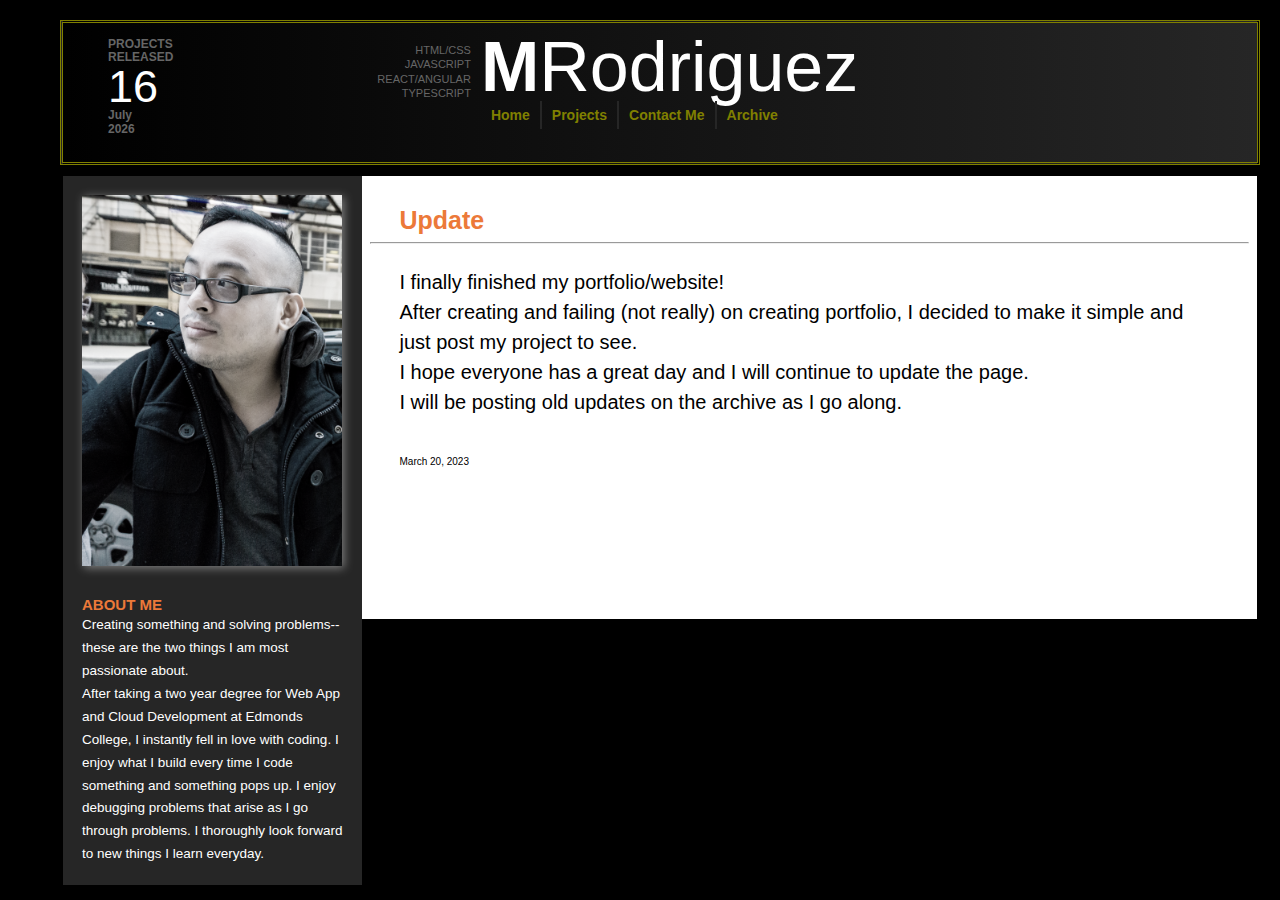
<file: index.html>
<html lang="en">

<head>
	<meta charset="UTF-8">
	<meta http-equiv="X-UA-Compatible" content="IE=edge">
	<meta name="viewport" content="width=device-width, initial-scale=1.0">
	<title>I code, Therefore, I am</title>

	<!-- links -->
	<link rel="stylesheet" href="styles.css">
</head>

<body>
	<div class="page-container">
		<div id="top-banner">
			<!-- header -->
			<header class="top">
				<div id="issue-number">
					<h4 class="date">
						PROJECTS<br /> RELEASED<br />
						<span class="number" id="number-of-works">9</span>
						<span id="date-el"></span>
					</h4>
				</div>
				<div id="top2">
					<h4 class="tagline">HTML/CSS<br />JAVASCRIPT<br />REACT/ANGULAR<br />TYPESCRIPT</h4>
				</div>
				<div id="header-logo">
					<h1 class="title">M<span class="title-light">Rodriguez</span></h1>
				</div>
			</header>

			<!-- nav -->
			<nav id="top-nav" class="clear">
				<ul>
					<li><a href="index.html">Home</a></li>
					<li><a href="work.html">Projects</a></li>
					<li><a href="services.html">Contact Me</a></li>
					<li><a href="archive.html">Archive</a></li>
				</ul>
			</nav>

			<!-- main content goes here -->
			<div class="container">
				<div class="sideandmainContainer">
					<!-- update section here -->
					<article class="main-content">
						<section class="main">
							<h2 class="mainsection-head-lower">Update</h2>
							<hr>
							<article class="columns-lower">
								<!-- article here -->
								<p>
									I finally finished my portfolio/website!
									<br>
									After creating and failing (not really) on creating portfolio, I decided to make it simple and just post my project to see.
									<br>
									I hope everyone has a great day and I will continue to update the page.
									<br>
									I will be posting old updates on the archive as I go along.
									<br>
									<br>
									<span class="up-date">March 20, 2023</span>
								</p>
							</article>
						</section>
					</article>

					<!-- left sidebar goes here -->
					<aside class="sidebar-left">

						<section id="issue">
							<img class="issue-img-back" src="images/pic.jpg"
								alt="profile pic with glasses and black jacket that is looking in the left">
							</section">

							<h3 class="second-sidebar-head">ABOUT ME</h3>
							<p>Creating something and solving problems-- these are the two things I am most passionate
								about.</p>

							<p>After taking a two year degree for Web App and Cloud Development at Edmonds College, I
								instantly fell in love with coding. I enjoy what I build every time I code something and
								something pops up. I enjoy debugging problems that arise as I go through problems. I
								thoroughly look forward to new things I learn everyday.</p>
							</p>

					</aside>

				</div>
			</div>



		</div>
	</div>

	<!-- script -->
	<script src="index.js" type="module"></script>
</body>

</html>
</file>
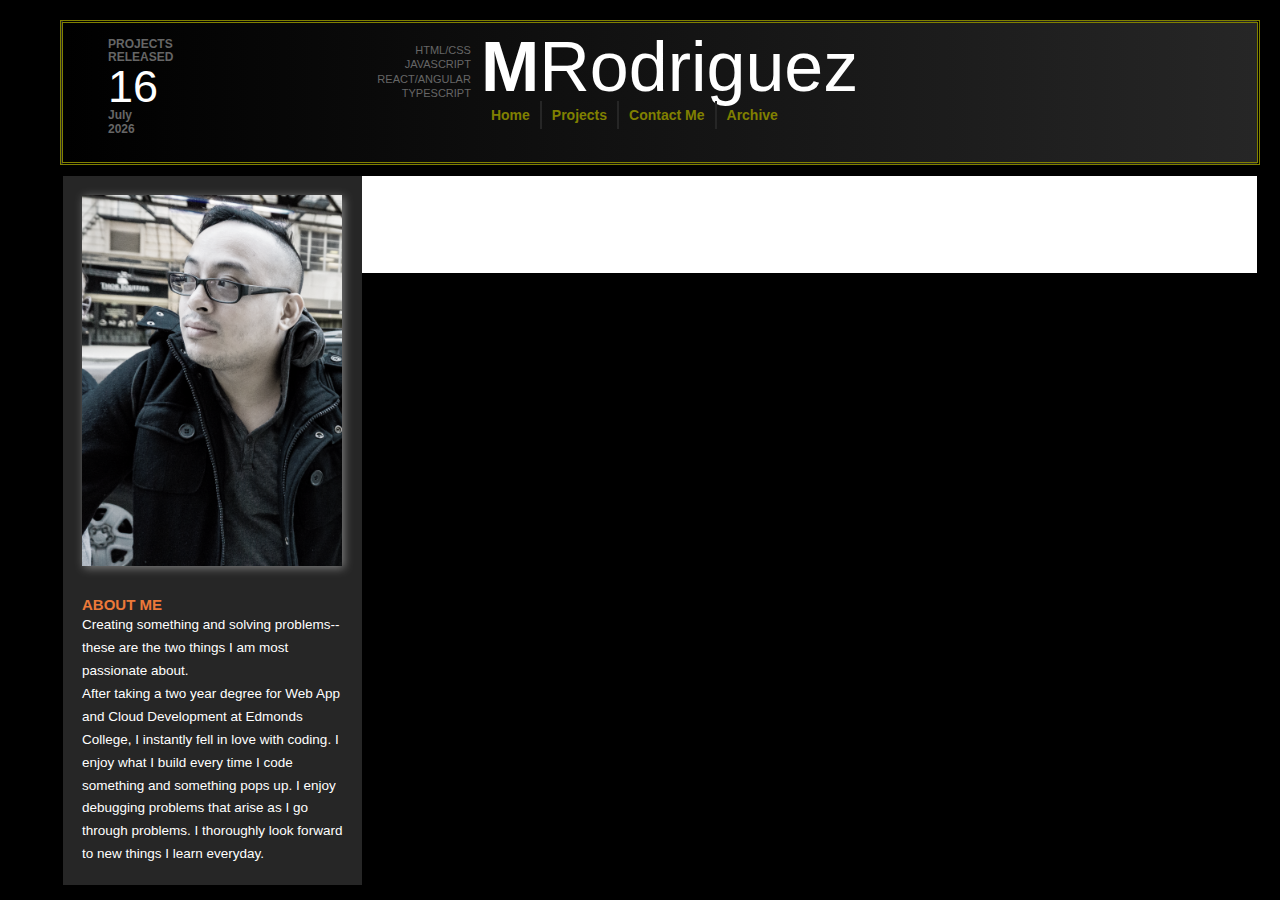
<file: archive.html>
<html lang="en">

<head>
    <meta charset="UTF-8">
    <meta http-equiv="X-UA-Compatible" content="IE=edge">
    <meta name="viewport" content="width=device-width, initial-scale=1.0">
    <title>I code, therefore, CONTACT ME</title>

    <!-- links -->
    <link rel="stylesheet" href="styles.css">
</head>

<body>
    <div class="page-container">
        <div id="top-banner">
            <!-- header -->
            <header class="top">
                <div id="issue-number">
                    <h4 class="date">
                        PROJECTS<br /> RELEASED<br />
                        <span class="number" id="number-of-works">9</span>
                        <span id="date-el"></span>
                    </h4>
                </div>
                <div id="top2">
                    <h4 class="tagline">HTML/CSS<br />JAVASCRIPT<br />REACT/ANGULAR<br />TYPESCRIPT</h4>
                </div>
                <div id="header-logo">
                    <h1 class="title">M<span class="title-light">Rodriguez</span></h1>
                </div>
            </header>

            <nav id="top-nav" class="clear">
                <ul>
                    <li><a href="index.html">Home</a></li>
                    <li><a href="work.html">Projects</a></li>
                    <li><a href="services.html">Contact Me</a></li>
                    <li><a href="archive.html">Archive</a></li>
                </ul>
            </nav>

            <!-- main content goes here -->
            <div class="container">
                <div class="sideandmainContainer">

                    <article class="main-content">

                    </article>
                    <!-- left sidebar goes here -->
                    <aside class="sidebar-left">

						<section id="issue">
							<img class="issue-img-back" src="images/pic.jpg"
								alt="profile pic with glasses and black jacket that is looking in the left">
							</section">

							<h3 class="second-sidebar-head">ABOUT ME</h3>
							<p>Creating something and solving problems-- these are the two things I am most passionate
								about.</p>

							<p>After taking a two year degree for Web App and Cloud Development at Edmonds College, I
								instantly fell in love with coding. I enjoy what I build every time I code something and
								something pops up. I enjoy debugging problems that arise as I go through problems. I
								thoroughly look forward to new things I learn everyday.</p>
							</p>

					</aside>

                </div>
            </div>
        </div>
    </div>

    <!-- script -->
    <script src="index.js" type="module"></script>
</body>

</html>
</file>
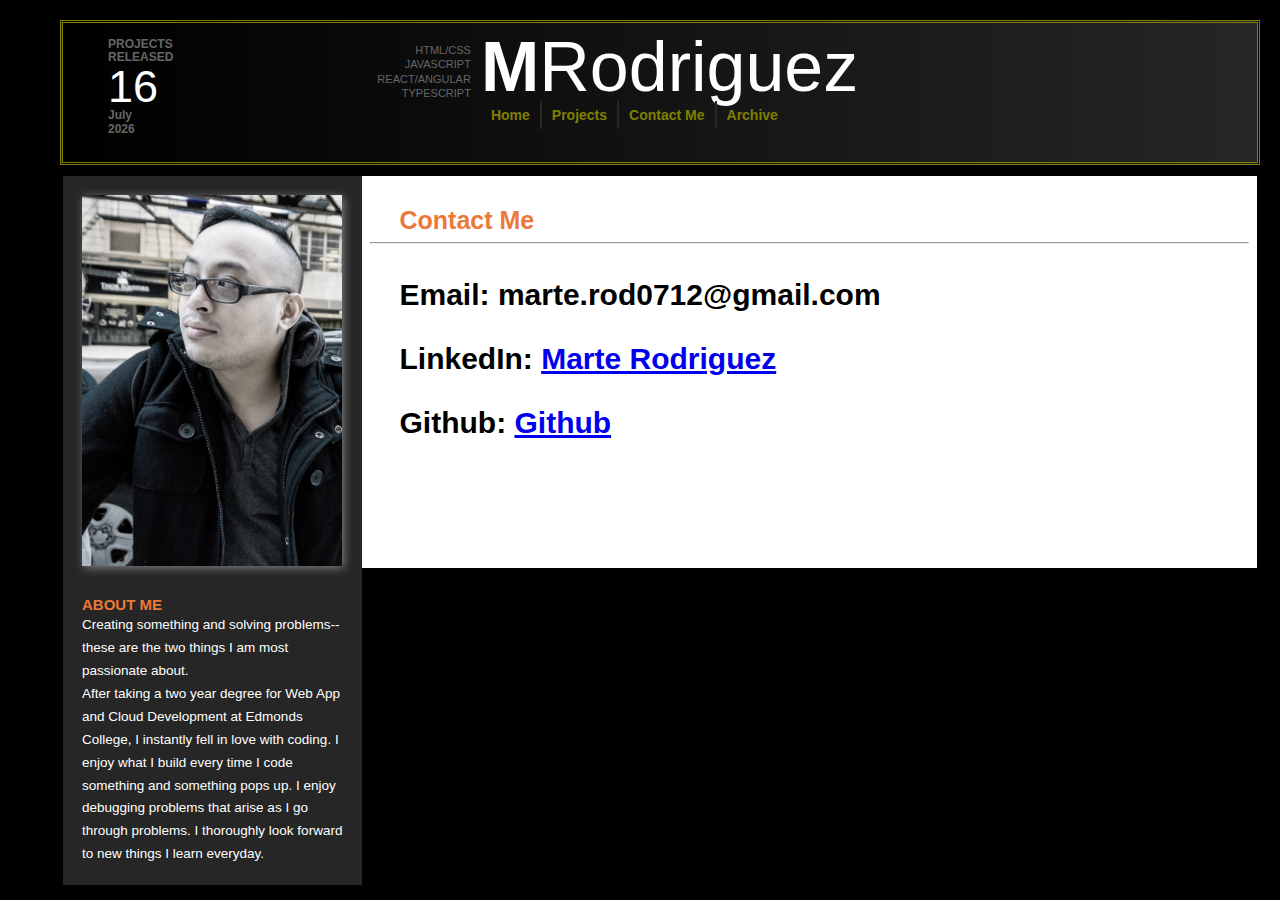
<file: services.html>
<html lang="en">

<head>
    <meta charset="UTF-8">
    <meta http-equiv="X-UA-Compatible" content="IE=edge">
    <meta name="viewport" content="width=device-width, initial-scale=1.0">
    <title>I code, therefore, CONTACT ME</title>

    <!-- links -->
    <link rel="stylesheet" href="styles.css">
</head>

<body>
    <div class="page-container">
        <div id="top-banner">
            <!-- header -->
            <header class="top">
                <div id="issue-number">
                    <h4 class="date">
                        PROJECTS<br /> RELEASED<br />
                        <span class="number" id="number-of-works">9</span>
                        <span id="date-el"></span>
                    </h4>
                </div>
                <div id="top2">
                    <h4 class="tagline">HTML/CSS<br />JAVASCRIPT<br />REACT/ANGULAR<br />TYPESCRIPT</h4>
                </div>
                <div id="header-logo">
                    <h1 class="title">M<span class="title-light">Rodriguez</span></h1>
                </div>
            </header>

            <nav id="top-nav" class="clear">
                <ul>
                    <li><a href="index.html">Home</a></li>
                    <li><a href="work.html">Projects</a></li>
                    <li><a href="services.html">Contact Me</a></li>
                    <li><a href="archive.html">Archive</a></li>
                </ul>
            </nav>

            <!-- main content goes here -->
            <div class="container">
                <div class="sideandmainContainer">
                    <article class="main-content">
                        <section class="main">
                            <h2 class="mainsection-head-lower">Contact Me</h2>
                            <hr>
                            <div class="columns-lower">
                                <h1 class="contact">Email: <span>marte.rod0712@gmail.com</span></h1>
                                <br>
                                <h1 class="contact">LinkedIn: <span><a href="https://www.linkedin.com/in/marte-rodriguez-8b5447235/">Marte Rodriguez</a></span></h1>
                                <br>
                                <h1 class="contact">Github: <span><a href="https://github.com/mrodriguez712">Github</a></span></h1>
                            </div>
                        </section>
                    </article>
                    <!-- left sidebar goes here -->
                    <aside class="sidebar-left">

                        <section id="issue">
                            <img class="issue-img-back" src="images/pic.jpg"
                                alt="profile pic with glasses and black jacket that is looking in the left">
                            </section">

                            <h3 class="second-sidebar-head">ABOUT ME</h3>
                            <p>Creating something and solving problems-- these are the two things I am most passionate
                                about.</p>

                            <p>After taking a two year degree for Web App and Cloud Development at Edmonds College, I
                                instantly fell in love with coding. I enjoy what I build every time I code something and
                                something pops up. I enjoy debugging problems that arise as I go through problems. I
                                thoroughly look forward to new things I learn everyday.</p>
                            </p>

                    </aside>

                </div>
            </div>
        </div>
    </div>

    <!-- script -->
    <script src="index.js" type="module"></script>
</body>

</html>
</file>
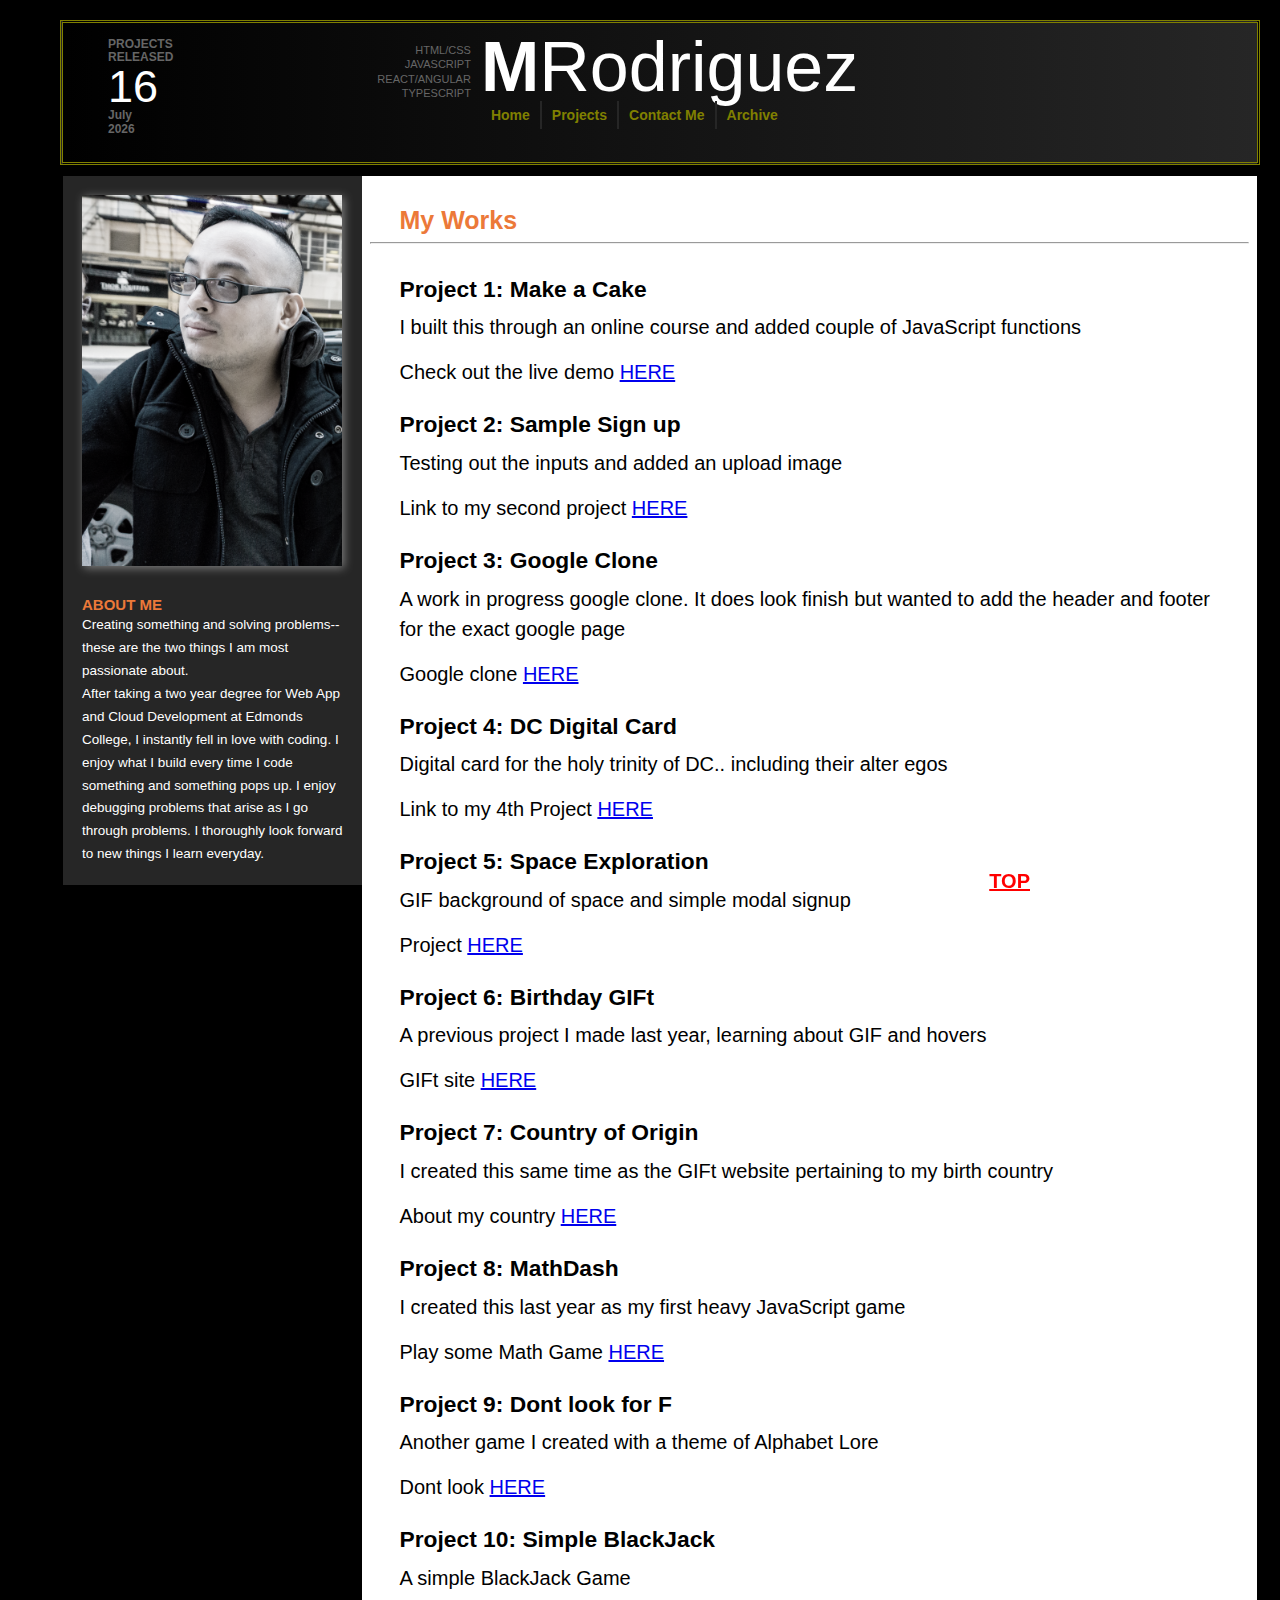
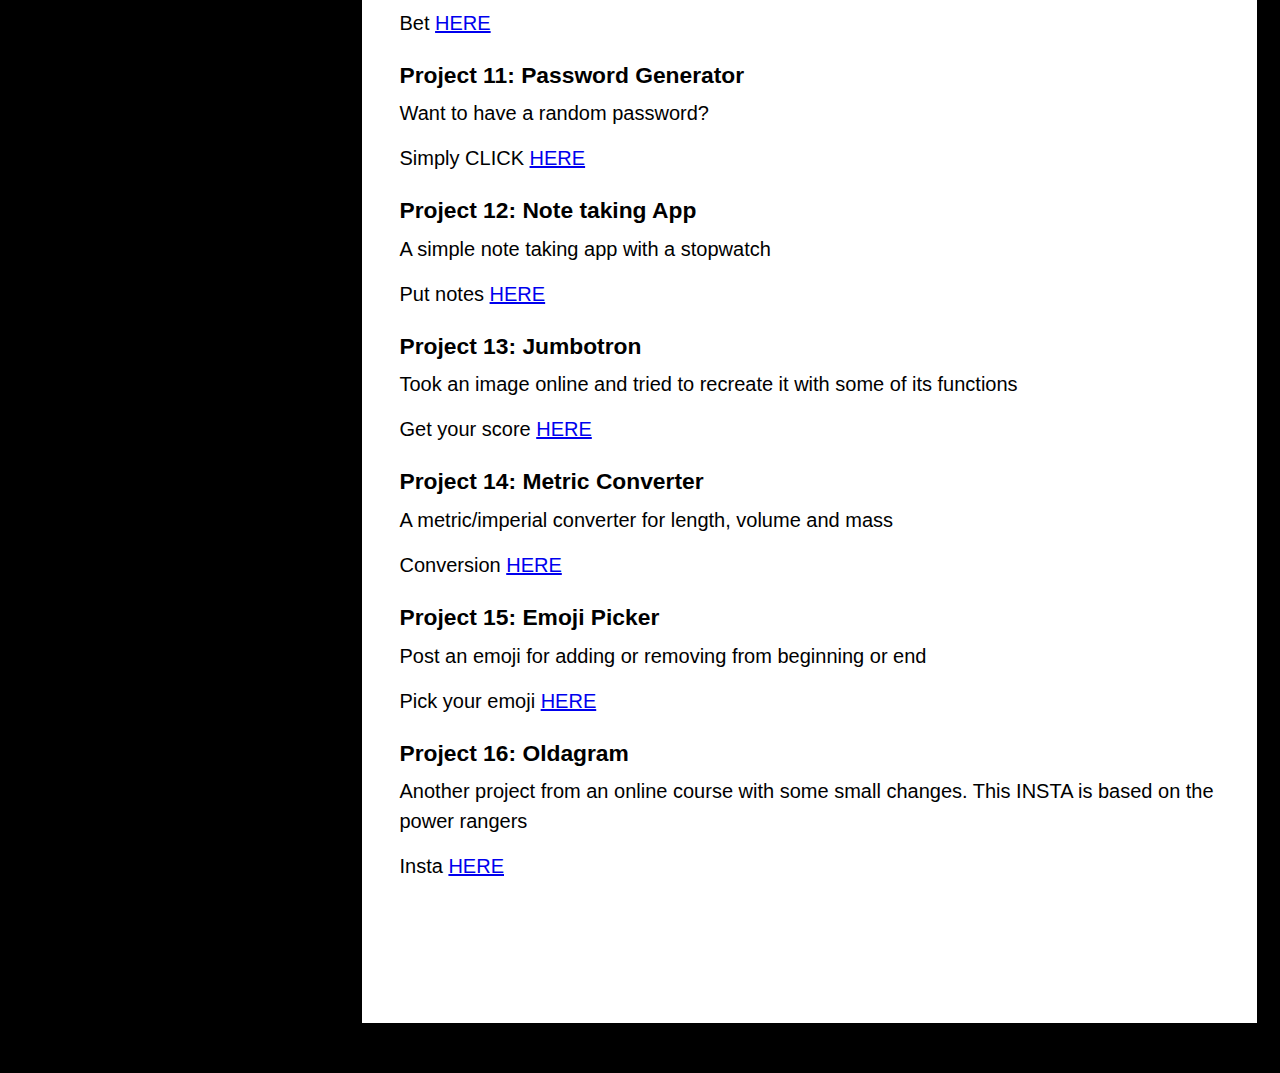
<file: work.html>
<html lang="en">

<head>
    <meta charset="UTF-8">
    <meta http-equiv="X-UA-Compatible" content="IE=edge">
    <meta name="viewport" content="width=device-width, initial-scale=1.0">
    <title>I code, therefore, my WORKS</title>

    <!-- links -->
    <link rel="stylesheet" href="styles.css">
</head>

<body>
    <div class="page-container">
        <div id="top-banner">
            <!-- header -->
            <header class="top">
                <div id="issue-number">
                    <h4 class="date">
                        PROJECTS<br /> RELEASED<br />
                        <span class="number" id="number-of-works">9</span>
                        <span id="date-el"></span>
                    </h4>
                </div>
                <div id="top2">
                    <h4 class="tagline">HTML/CSS<br />JAVASCRIPT<br />REACT/ANGULAR<br />TYPESCRIPT</h4>
                </div>
                <div id="header-logo">
                    <h1 class="title">M<span class="title-light">Rodriguez</span></h1>
                </div>
            </header>

            <!-- nav -->
            <nav id="top-nav" class="clear">
                <ul>
                    <li><a href="index.html">Home</a></li>
                    <li><a href="work.html">Projects</a></li>
                    <li><a href="services.html">Contact Me</a></li>
                    <li><a href="archive.html">Archive</a></li>
                </ul>
            </nav>

            <!-- main content goes here -->
            <div class="container">
                <div class="sideandmainContainer">
                    <!-- update section here -->
                    <article class="main-content">
                        <section class="main">
                            <h2 class="mainsection-head-lower">My Works</h2>
                            <hr>
                            <article class="columns-lower">
                                <!-- article here -->
                                <div id="projects-el"></div>
                                <div>
                                    <h1><a class="sticky" href="#top">TOP</a></h1>
                                </div>
                            </article>
                        </section>
                    </article>

                    <!-- left sidebar goes here -->
                    <aside class="sidebar-left">

                        <section id="issue">
                            <img class="issue-img-back" src="images/pic.jpg"
                                alt="profile pic with glasses and black jacket that is looking in the left">
                            </section">

                            <h3 class="second-sidebar-head">ABOUT ME</h3>
                            <p>Creating something and solving problems-- these are the two things I am most passionate
                                about.</p>

                            <p>After taking a two year degree for Web App and Cloud Development at Edmonds College, I
                                instantly fell in love with coding. I enjoy what I build every time I code something and
                                something pops up. I enjoy debugging problems that arise as I go through problems. I
                                thoroughly look forward to new things I learn everyday.</p>
                            </p>

                    </aside>
                </div>
            </div>
        </div>
    </div>

    <!-- script -->
    <script src="index.js" type="module"></script>
</body>

</html>
</file>
<file: styles.css>
html,
body,
div,
span,
h1,
h2,
h3,
h4,
h5,
h6,
p,
a,
em,
img,
ins,
strong,
ul,
li,
section,
article,
aside,
footer,
header,
nav {
	margin: 0;
	padding: 0;
	border: 0;
}

header,
nav,
section,
article,
aside,
footer {
	display: block;
}

* {
	-moz-box-sizing: border-box;
	box-sizing: border-box;
}

nav ul,
header h1,
footer p,
.page-container,
.sideandmainContainer {
	max-width: 1200px;
	margin: 0 auto;
}

body {
	background-color: #000;
	font-family: Arial, sans-serif;
	line-height: 1.2em;
	font-size: 95%;
}

.clear:after {
	content: " ";
	display: table;
	clear: both;
}

.page-container {
	width: 100%;
}

.sideandmainContainer {
	float: left;
	width: 100%;
}

/*header section*/

#top-banner {
	border: double 3px #808000;
	margin: 20px;
	width: 100%;
	background-color: #1a1a1a;
	background-image: linear-gradient(to right, #262626, #000);
	background-image: -moz-linear-gradient(right, #262626, #000);
	background-image: -webkit-linear-gradient(right, #262626, #000);
	background-image: -o-linear-gradient(right, #262626, #000);
	height: 145px;
	padding: 15px 0 0 0;
}

#issue-number {
	float: left;
	width: 15%;
	padding: 0 0 0 45px;
}

.date {
	text-align: left;
	font-size: 12px;
	font-weight: 800;
	line-height: 1.1em;
	color: #666666;
}

.number {
	text-align: left;
	font-size: 45px;
	color: #fff;
	font-weight: 400;
	line-height: 1em;
}

#header-logo {
	float: right;
	width: 65%;
}

#top2 {
	float: left;
	width: 20%;
	padding: 5px 10px 0 5px;
}

header h1 {
	padding-top: 20px;
	margin: 0;
	text-align: left;
	font-size: 70px;
	color: white;
	font-weight: 800;
}

.title-light {
	font-weight: 100;
}

.tagline {
	text-align: right;
	font-size: 11px;
	font-weight: 400;
	line-height: 1.3em;
	color: #666666;
}

#top-nav {
	margin-top: 25px;
	float: right;
	width: 65%;
	z-index: 99;
}

nav {
	text-align: right;
	border-left: none;
	border-right: none;
}

nav ul {
	padding: 0;
	margin: 0;
}

nav li {
	float: left;
	padding: 0;
	margin: 0;
	list-style: none;
}

nav a {
	float: left;
	font-size: 14px;
	color: #808000;
	font-weight: 600;
	text-decoration: none;
	padding: 5px 10px;
	border-left: 2px solid #262626;
	-webkit-transition: all .3s;
	-moz-transition: all .3s;
	-o-transition: all .3s;
	transition: all .3s;
}

nav li:first-of-type a {
	border-left: none;
}

nav a:hover {
	background-color: #8ea03f;
}


/* Left Sidebar*/
.sidebar-left {
	color: #fff;
	background-color: #262626;
	float: left;
	width: 25%;
	padding: 19px;
	margin: 40px 0 10px 0;
}

.sidebar-head {
	color: #ec7939;
	font-size: 20px;
	line-height: 1.3em;
	padding-bottom: 5px;
}

aside p {
	font-size: 13.5px;
	line-height: 1.7em;
}

h3.second-sidebar-head {
	color: #ec7939;
	font-size: 15px;
	padding: 8px 0 0 0;
}

/*main area*/
.main-content {
	background-color: #fff;
	float: right;
	width: 75%;
	margin-top: 40px;
	padding-bottom: 97px;
	margin-bottom: 50px;
}

.main {
	float: left;
	width: 100%;
	padding: 15px 8px;
}

.columns {
	column-count: 2;
	column-gap: 30px;
	-webkit-column-count: 2;
	/* Chrome, Safari, Opera */
	-webkit-column-gap: 30px;
	/* Chrome, Safari, Opera */
	-moz-column-count: 2;
	/* Firefox */
	-moz-column-gap: 30px;
	/* Firefox */
	padding: 15px 30px 15px 30px;
}

.columns-lower {
	display: flex;
	flex-direction: column;
	padding: 15px 30px 15px 30px;
}

.sticky {
	position: fixed;
	bottom: 10;
	right: 250px;
	color: red;
	font-size: 20px;
}

.contact {
	font-size: 30px;
	line-height: 1.2em;
	margin-top: 10px;
}

#projects-el {
	line-height: 3em;
}

.up-date {
	font-size: 10px;
}


h2.mainsection-head {
	color: #8ea03f;
	font-size: 28px;
	line-height: 1.15em;
	padding: 15px 0 0 30px;
}

h2.mainsection-head-lower {
	color: #ec7939;
	font-size: 25px;
	line-height: 1.15em;
	padding: 15px 0 0 30px;
}

h2.mainsection-head-lower-2 {
	color: #ec7939;
	font-size: 18px;
	line-height: 1.15em;
	padding: 15px 0 0 30px;
}

.main p {
	line-height: 1.5em;
	margin-bottom: 15px;
	font-size: 20px;
}

/*issue section*/

#issue {
	float: left;
	background-color: #262626;
	width: 100%;
	/*min-width: 690px;*/
	margin: 0;
}

.issue-img {
	float: left;
	max-width: 100%;
}

.issue-img-back {
	float: left;
	max-width: 100%;
	margin-bottom: 30px;
	filter: grayscale(75%) drop-shadow(2px 2px 5px gray);
}

#issue-nav {
	float: left;
	background-color: #2e3640;
	width: 10%;
	padding: 70px 15px 0 5px;
	margin: 0;
	text-align: right;
}

h2.issue-head {
	color: #ec7939;
	font-size: 24px;
	font-weight: 400;
	padding: 0 15px 5px 0;
}

.menu-items {
	margin: 0;
	padding: 5px 15px 5px 0;
}

.menu-items li {
	padding: 8px 0 0 0;
	margin: 0;
	list-style: none;
}

.menu-items a {
	font-size: 14px;
	color: white;
	font-weight: 500;
	text-decoration: none;
	-webkit-transition: all .3s;
	-moz-transition: all .3s;
	-o-transition: all .3s;
	transition: all .3s;
}

.menu-items a:hover {
	color: #ec7939;
}



@media (min-width: 767px) and (max-width:915px) {



	.main-content {

		float: top;
		width: 100%;
		margin-top: 40px;
		padding-bottom: 97px;
		margin-bottom: 50px;
	}

	.main {
		float: top;
		width: 100%;
		padding: 15px 8px;
	}

	#issue {
		width: 100%;
		margin: 0;
	}

	.issue-img {
		max-width: 60%;
	}

	#issue-nav {
		width: 30%;
		max-width: 210px;
		padding: 70px 10px 0 5px;
	}

	h2.issue-head {
		color: #ec7939;
		font-size: 24px;
		font-weight: 400;
		padding: 0 0 5px 0;
	}

	.menu-items {
		margin: 0;
		padding: 5px 0 5px 0;
	}

	.menu-items li {
		padding: 5px 0 0 0;
	}

	.menu-items a {
		font-size: 13px;
	}

	.sideandmainContainer {
		width: auto;
	}
}


@media (min-width: 481px) and (max-width:768px) {
	.main-content {
		float: top;
		width: 100%;
	}

	.main {
		float: top;
		width: 100%;
		padding: 15px 8px;
	}

	.tagline {
		color: #1a1a1a;
	}

	.sideandmainContainer {
		width: 100%;
	}

	#header-logo {
		width: 68%;
	}

	#issue-number {
		float: left;
		width: 12%;
		padding: 0 0 0 20px;
	}

	.tagline {
		font-size: 10px;
		font-weight: 600;
	}

	#issue {
		width: 100%;
	}

	.issue-img {
		max-width: 57%;
	}

	#issue-nav {
		width: 40%;
		padding: 50px 0 0 0;
	}

	h2.issue-head {
		padding: 0 8px 4px 0;
	}

	.menu-items a {
		font-size: 12px;
		line-height: 1em;
	}

	.menu-items {
		margin: 0;
		padding: 0 5px 0 10px;
	}

	.menu-items li {
		padding: 3px 0 0 0;
		margin: 0;
	}

	.sidebar-left {
		width: 25%;
		padding: 110px 18px 80px 15px;
	}

	aside p {
		font-size: 12.5px;
		line-height: 1.6em;
	}

	h3.second-sidebar-head {
		font-size: 13px;
		padding: 8px 8px 5px 0;
	}

	.main {
		border-right: none;
	}
}

.wrapper {
	width: 95%;
	max-width: 76em;
	margin: 0 auto;
}

.subcategory {
	margin-top: 1.5em;
	border-bottom: 1px solid #8e3339;
}

.grid-b .subcategory-header {
	padding: .6875em;
	-webkit-grid-area: hd;
	grid-area: hd;
}

.story {
	padding: .6875em;
	margin: 0 .6875em 1.375em;
	background-color: #eee;
}

.grid-b .story:nth-of-type(1) {
	-webkit-grid-area: st1;
	grid-area: st1;
}

.grid-b .story:nth-of-type(2) {
	-webkit-grid-area: st2;
	grid-area: st2;
}

.grid-b .story:nth-of-type(3) {
	-webkit-grid-area: st3;
	grid-area: st3;
}

.grid-b .story:nth-of-type(4) {
	-webkit-grid-area: st4;
	grid-area: st4;
}

.story-featured {
	-webkit-grid-area: a;
	grid-area: a;
}

.subcategory {
	margin-top: 1.5em;
	border-bottom: 1px solid #8e3339;
}


.story {
	padding: .6875em;
	background-color: #eee;
}

.story img {
	width: 100%;
}

.ad {
	padding: .6875em;
	margin: 0 .6875em 1.375em;
	display: -webkit-flex;
	display: -ms-flexbox;
	display: flex;
	background-color: #8e3339;
	color: #fff;
}

.ad h3 {
	margin: auto;
}

.ad h3 a {
	color: inherit;
}

/* grid styling */
.grid-b {
	display: -webkit-grid;
	display: grid;
	-webkit-grid-template-columns: 1fr;
	grid-template-columns: 1fr;
	-webkit-grid-template-areas: "st1" "st2" "st3" "st4";
	grid-template-areas: "st1" "st2" "st3" "st4";
	margin: 0 -.6875em;
}

@media only screen and (min-width: 37.5em) {
	.grid-b {
		-webkit-grid-template-columns: 1fr 1fr;
		grid-template-columns: 1fr 1fr;
		-webkit-grid-template-areas: "st1" "st2" "st3" "st4";
		grid-template-areas: "st1" "st2" "st3" "st4";
	}
}

@media only screen and (min-width: 55em) {
	.grid-b {
		-webkit-grid-template-columns: 1fr 1fr 1fr 1fr;
		grid-template-columns: 1fr 1fr 1fr 1fr;
		-webkit-grid-template-areas: "st1 st2"
			"st3 st4";
		grid-template-areas: "st1 st2"
			"st3 st4";
	}
}

@media only screen and (min-width: 70em) {
	.grid-b {
		-webkit-grid-template-columns: 1fr 1fr 1fr 1fr;
		grid-template-columns: 1fr 1fr 1fr 1fr;
		-webkit-grid-template-areas: "st1 st2"
			"st3 st4"
			"st1 st2"
			"st3 st4";
		grid-template-areas: "st1 st2"
			"st3 st4"
			"st1 st2"
			"st3 st4";
	}
}
</file>
